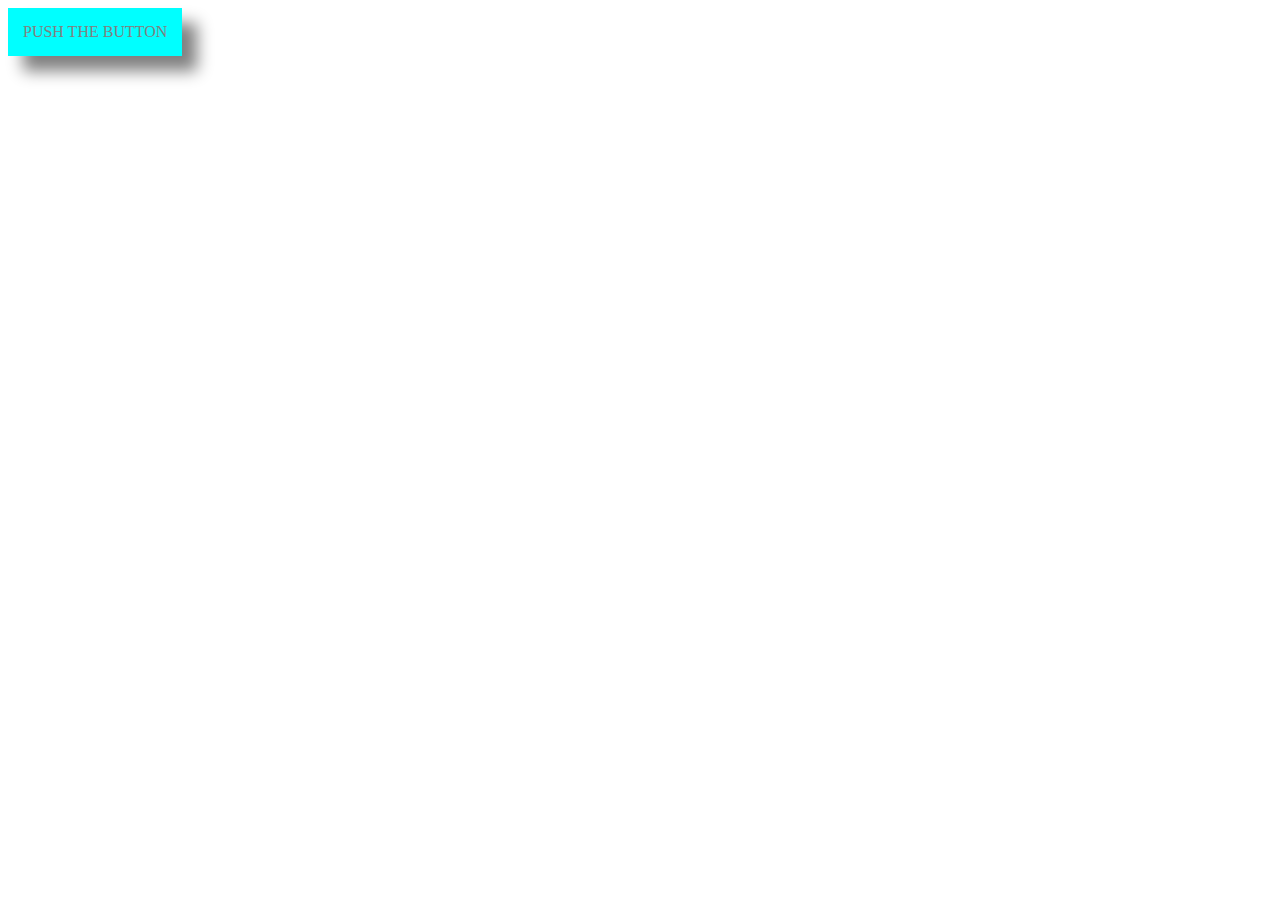
<file: 1 task/index.html>
<!DOCTYPE html>
<html lang="en" dir="ltr">
  <head>
    <meta charset="utf-8">
    <title>hover/active</title>
    <link rel="stylesheet" href="style.css">
  </head>
  <body>
    <div class="button1">
      push the button
    </div>

  </body>
</html>
</file>
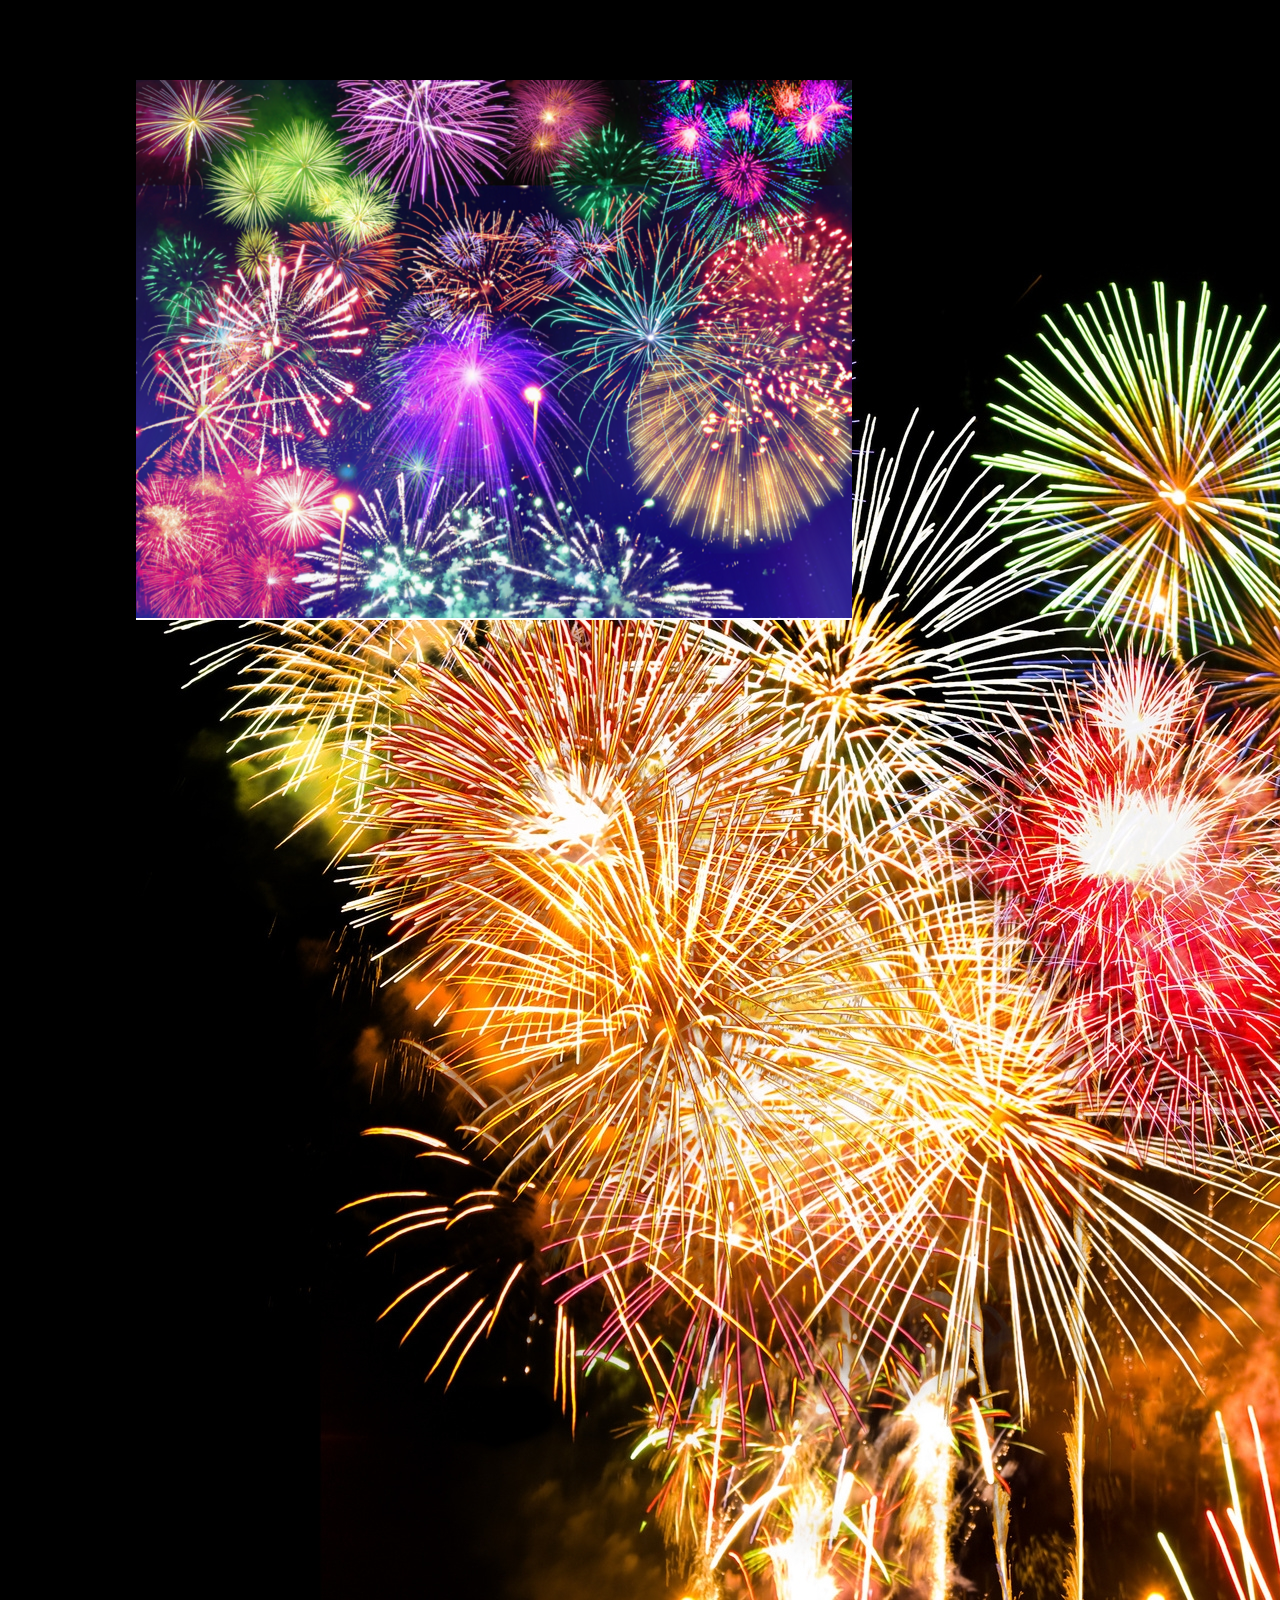
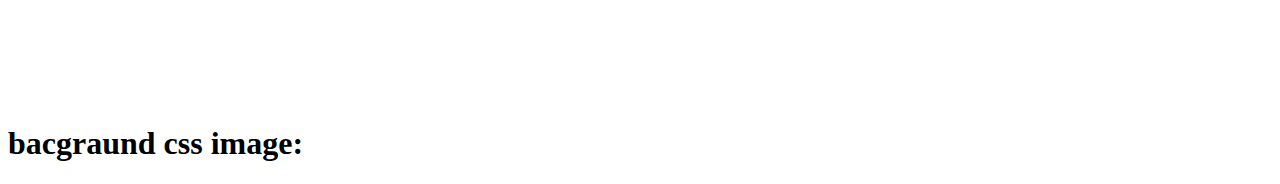
<file: 2 task/index.html>
<!DOCTYPE html>
<html lang="en" dir="ltr">
  <head>
    <meta charset="utf-8">
    <link rel="stylesheet" href="style.css">
    <title></title>
  </head>
  <body class="all">
<h1>Paprastas image tagas:</h1>
<img class="srcimage" src="Cap.png" alt="eror 404">
<br>
<br>
<br>
<br>
<br>

<br>
<br>v
<br>
<br>
<br>

<var>v</var>

<br>
<br><br>

<br><br><br><br><br><br><br><br><br><br><br><br><br><br><br><br><br><br><br><br><br><br><br><br><br><br><br><br><br><br><br><br><br>
<br><br><br><br><br><br><br><br><br><br><br><br><br><br><br>

<h1>bacgraund css image:</h1>
    <div class="bg">

    </div>
  </body>
</html>
</file>
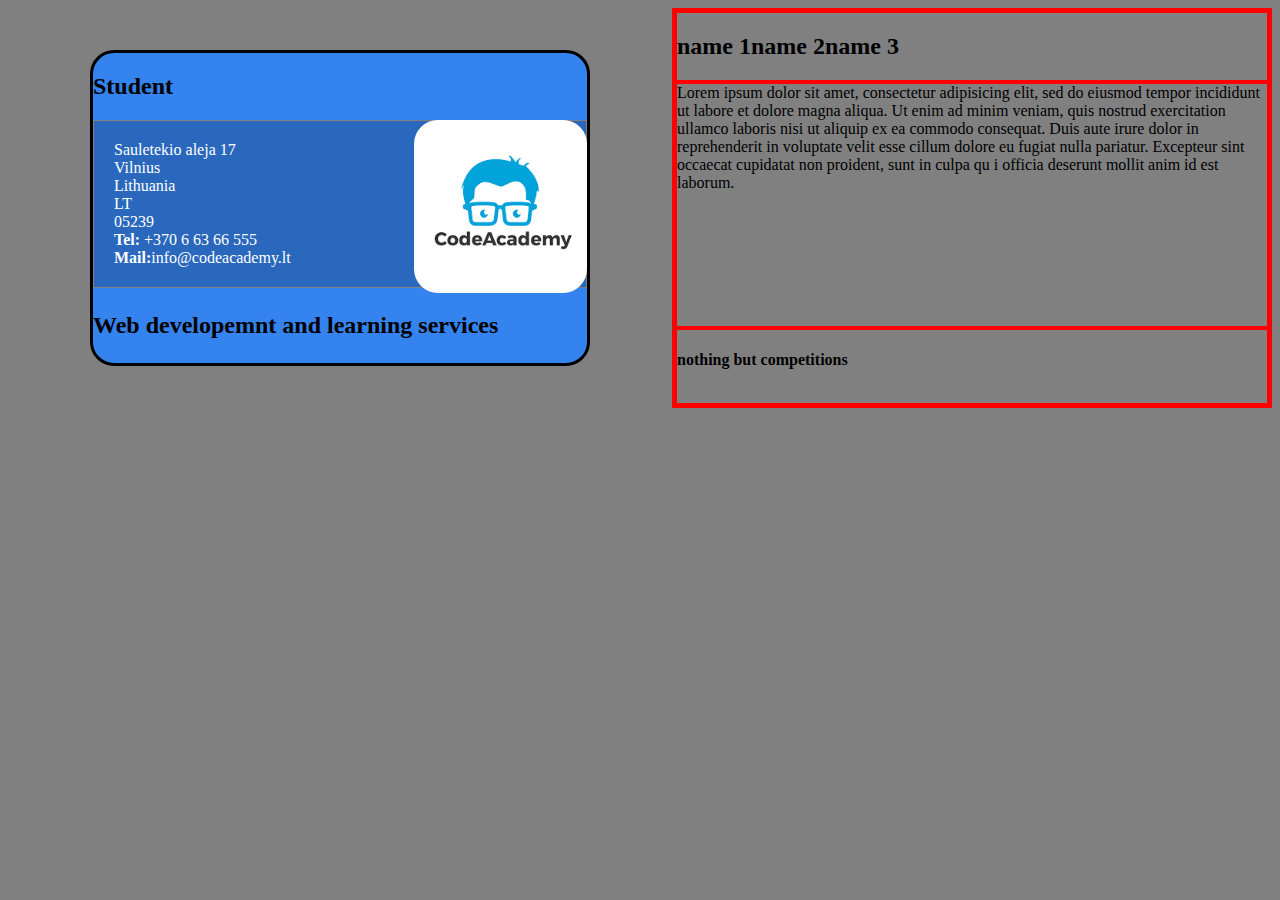
<file: 3 task/index.html>
<!DOCTYPE html>
<html lang="en" dir="ltr">
  <head>
    <meta charset="utf-8">
    <link rel="stylesheet" href="style.css">
    <title>student card</title>
  </head>
  <body>
    <div class="main">
          <h2 class="stud">Student</h2>
              <div class="inside">
                <img class="CD_img" src="code-academy.png" alt="eror 404">
                <p class="inside2">
                Sauletekio aleja 17<br>
                Vilnius<br>
                Lithuania<br>
                LT<br>
                05239<br>
                <strong>Tel:</strong> +370 6 63 66 555<br>
                <strong>Mail:</strong>info@codeacademy.lt<br>
                </p>
              </div>
          <h3 class="ls">Web developemnt and learning services</h3>
    </div>

      <div class="test_div">
            <div class="flex">
              <h2 class="test_head1">name 1</h2>
              <h2 class="test_head1">name 2</h2>
              <h2 class="test_head1">name 3</h2>
            </div>
          <p class="test_inside">Lorem ipsum dolor sit amet, consectetur adipisicing elit, sed do eiusmod
          tempor incididunt ut labore et dolore magna aliqua. Ut enim ad minim veniam,
          quis nostrud exercitation ullamco laboris nisi ut aliquip ex ea commodo consequat.
           Duis aute irure dolor in reprehenderit in voluptate velit esse cillum dolore eu fugiat
           nulla pariatur. Excepteur sint occaecat cupidatat non proident, sunt in culpa qu
           i officia deserunt mollit anim id est laborum.</p>
           <h4 class="test_foot">nothing but competitions</h4>
     </div>
  </body>
</html>
</file>
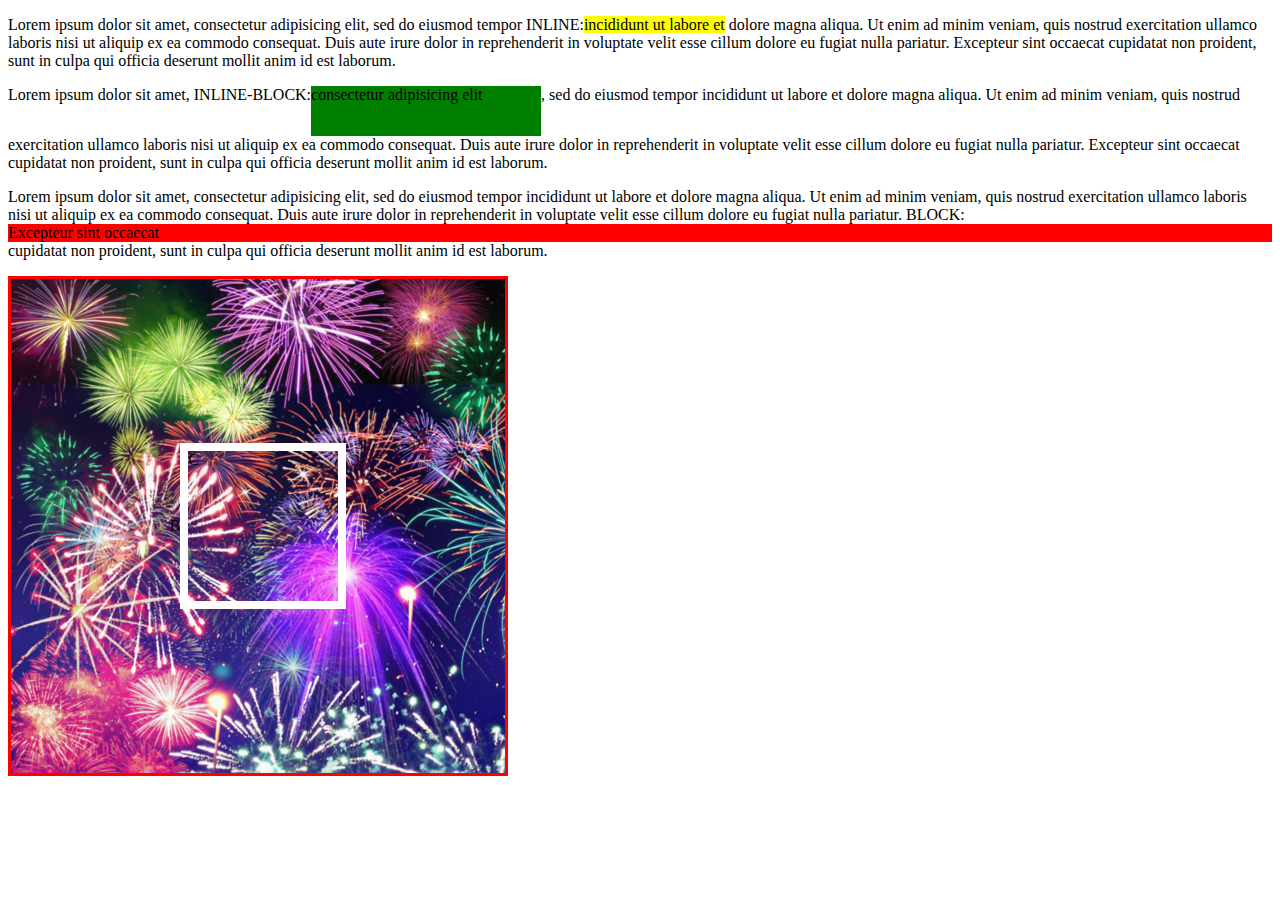
<file: 2 task/index2.html>
<!DOCTYPE html>
<html lang="en" dir="ltr">
  <head>
    <meta charset="utf-8">
    <link rel="stylesheet" href="style2.css">
    <title></title>
  </head>
  <body>
  <div class="A">
    <p>
        Lorem ipsum dolor sit amet, consectetur adipisicing elit, sed do eiusmod
        tempor INLINE:<span class="inline">incididunt ut labore et</span> dolore magna aliqua. Ut enim ad minim
        veniam, quis nostrud exercitation ullamco laboris nisi ut aliquip ex ea
        commodo consequat. Duis aute irure dolor in reprehenderit in voluptate velit
        esse cillum dolore eu fugiat nulla pariatur. Excepteur sint occaecat cupidatat non
        proident, sunt in culpa qui officia deserunt mollit anim id est laborum.
    </p>

    <p>
        Lorem ipsum dolor sit amet, INLINE-BLOCK:<span class="inline-block">consectetur adipisicing elit</span>, sed do eiusmod
         tempor incididunt ut labore et dolore magna aliqua. Ut enim ad minim veniam,
         quis nostrud exercitation ullamco laboris nisi ut aliquip ex ea commodo consequat.
         Duis aute irure dolor in reprehenderit in voluptate velit esse cillum dolore eu fugiat
         nulla pariatur. Excepteur sint occaecat cupidatat non proident, sunt in culpa qui officia
         deserunt mollit anim id est laborum.
    </p>

    <p>
        Lorem ipsum dolor sit amet, consectetur adipisicing elit, sed do eiusmod
        tempor incididunt ut labore et dolore magna aliqua. Ut enim ad minim veniam,
        quis nostrud exercitation ullamco laboris nisi ut aliquip ex ea commodo consequat.
        Duis aute irure dolor in reprehenderit in voluptate velit esse cillum dolore eu
        fugiat nulla pariatur. BLOCK:<span class="block">Excepteur sint occaecat</span> cupidatat non proident, sunt in culpa
        qui officia deserunt mollit anim id est laborum.
    </p>
  </div>
        <div class="B">
          B
              <div class="C">
                C
              </div>
        </div>
  </body>
</html>
</file>
<file: 1 task/style.css>
.button1 {
  padding: 15px;
  display: inline-block;
  background-color: aqua;
  color: gray;
  text-transform: uppercase;
  box-shadow: 15px 15px 15px;
  cursor: pointer;
}

.button1:hover {
  zoom: 1.2;
  background-color: red;
  transition: all 0.3s;
  border-bottom: solid blue 5px;
  color: blue;
}
.button1:active {
  color: red;
  border: dotted 5px blue;
  background-color: orange;
  transition: all 0.3s;
}
</file>
<file: 2 task/style.css>
.srcimage {
  height: 540px;
  width: 716px;
  margin-left: 10%;
}

body {
  height: 6000px;
}

.all {
  background-image: url(381801.jpg);
  width: 100%;
  height: 100%;
  background-repeat: no-repeat;
  /* background-size: cover; */
  background-attachment: fixed;
}
</file>
<file: 3 task/style.css>
body {
  background-color: gray;
  display: flex;
  align-items: center;
  align-content: center;
  align-self: center;

}


.main {
  margin: 30px auto;
  background-color: #3583EE;
  width: 500px;
  border: solid 3px black;
  border-radius: 1.5em;
  display: inline-block;
  box-sizing: border-box;
}

.stud {
  font-weight: 900;
}

.inside2 {
  padding: 20px;
  background-color: rgba(0, 0, 0, 0.2);
  color: white;
  border: solid gray 1px;
  box-sizing: border-box;
}

.ls {
  font-size: 24px;
}
.CD_img {
  border-radius: 1.5em;
width: 173px;
float: right;
}



.test_div {
  border: red 5px solid;
  height: 400px;
  width: 600px;
  box-sizing: border-box;
}


.test_inside {
  margin: auto;
  border-top: solid 4px red;
  border-bottom: solid 4px red;
  height: 250px;
  box-sizing: border-box;
  overflow: scroll;
}

.flex {
  display: flex;
  align-items: center;
  align-content: center;
  align-self: center;
}
.flex:hover {
  
}
</file>
<file: 2 task/style2.css>
.inline {
  background-color: yellow;
  height: 20px;
  /* padding: 20px; */
}

.inline-block {
  background-color: GREEN;
  display: inline-block;
  height: 50px;
  width: 230px;
}

.block {
  background-color: red;
  display: block;
}

.B {
  height: 500px;
  width: 500px;
  box-sizing: border-box;
  border: solid red 3px;
  background-image: url(Cap.png);
  display: flex;
  align-items: center;
  justify-content: center;
}

.C {
  height: 150px;
  width: 150px;
  border: solid white 8px;
}
</file>
